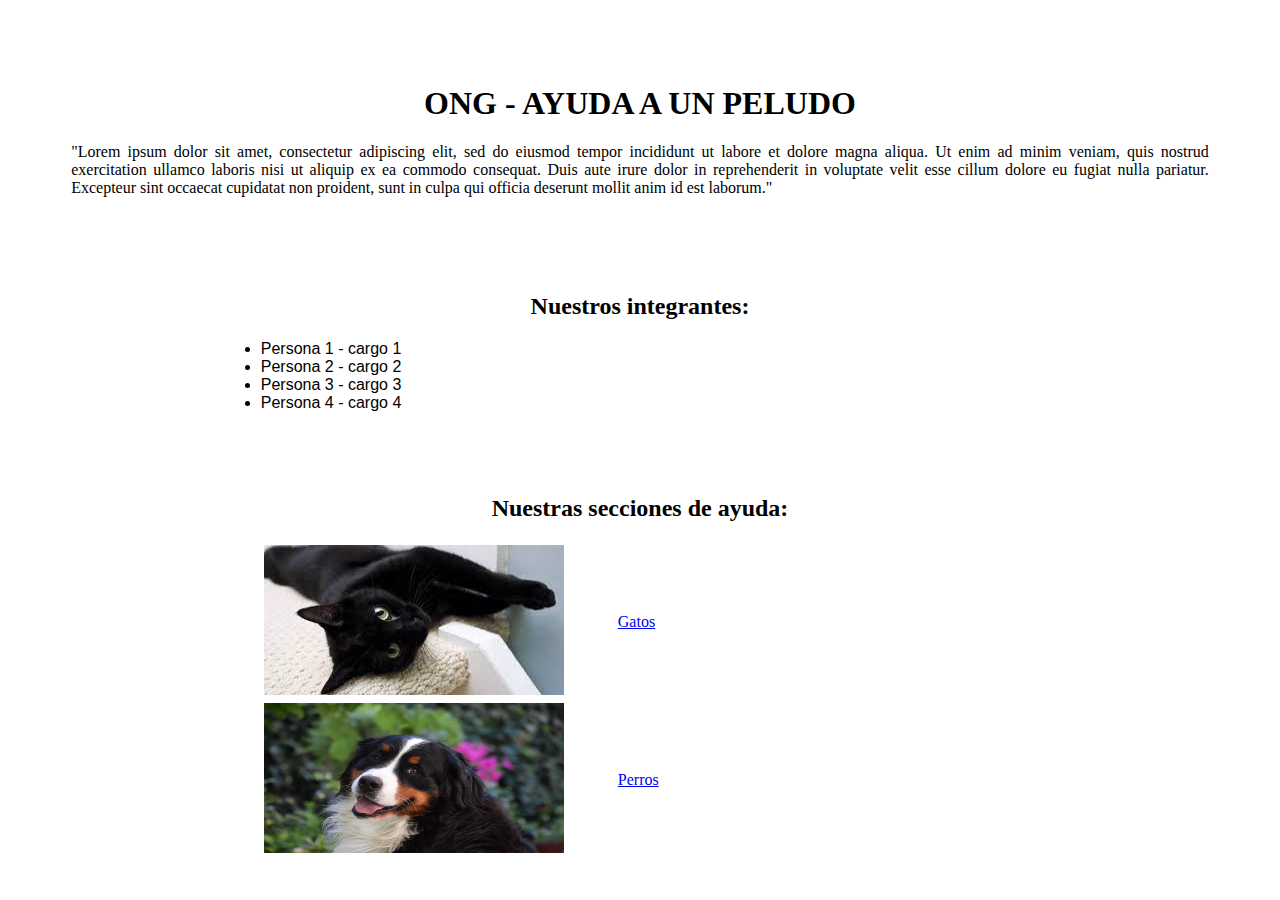
<file: index.html>
<!DOCTYPE html>
<html lang="en">
<head>
    <meta charset="UTF-8">
    <meta name="viewport" content="width=device-width, initial-scale=1.0">
    <title>Document</title>
    <link rel="stylesheet" href="css/style.css">
</head>
<body>
    <h1 class="titulo">ONG - AYUDA A UN PELUDO</h1>
    <p class="parrafo-descripcion">"Lorem ipsum dolor sit amet, consectetur adipiscing elit, sed do eiusmod tempor incididunt ut labore et dolore magna aliqua. Ut enim ad minim veniam, quis nostrud exercitation ullamco laboris nisi ut aliquip ex ea commodo consequat. Duis aute irure dolor in reprehenderit in voluptate velit esse cillum dolore eu fugiat nulla pariatur. Excepteur sint occaecat cupidatat non proident, sunt in culpa qui officia deserunt mollit anim id est laborum."</p>
    <h2 class="titulo">Nuestros integrantes:</h2>

    <ul class="integrantes">
        <li>Persona 1 - cargo 1</li>
        <li>Persona 2 - cargo 2</li>
        <li>Persona 3 - cargo 3</li>
        <li>Persona 4 - cargo 4</li>
    </ul>

    <h2 class="titulo">Nuestras secciones de ayuda:</h2>

    <table class="tabla-mascotas">
        <tr>
            <td><img class="img-mascotas" src="img/gatos.jpeg" alt="Imagen de ayuda a un peludo"> </td>
            <td><a href="#" class="link-mascotas">Gatos</a></td>
        </tr>
        <tr>
            <td><img class="img-mascotas" src="img/perros.jpeg" alt="Imagen de ayuda a un peludo"></td>
            <td><a href="#" class="link-mascotas">Perros</a></td>
        </tr>
    </table>
    
    
</body>
</html>
</file>
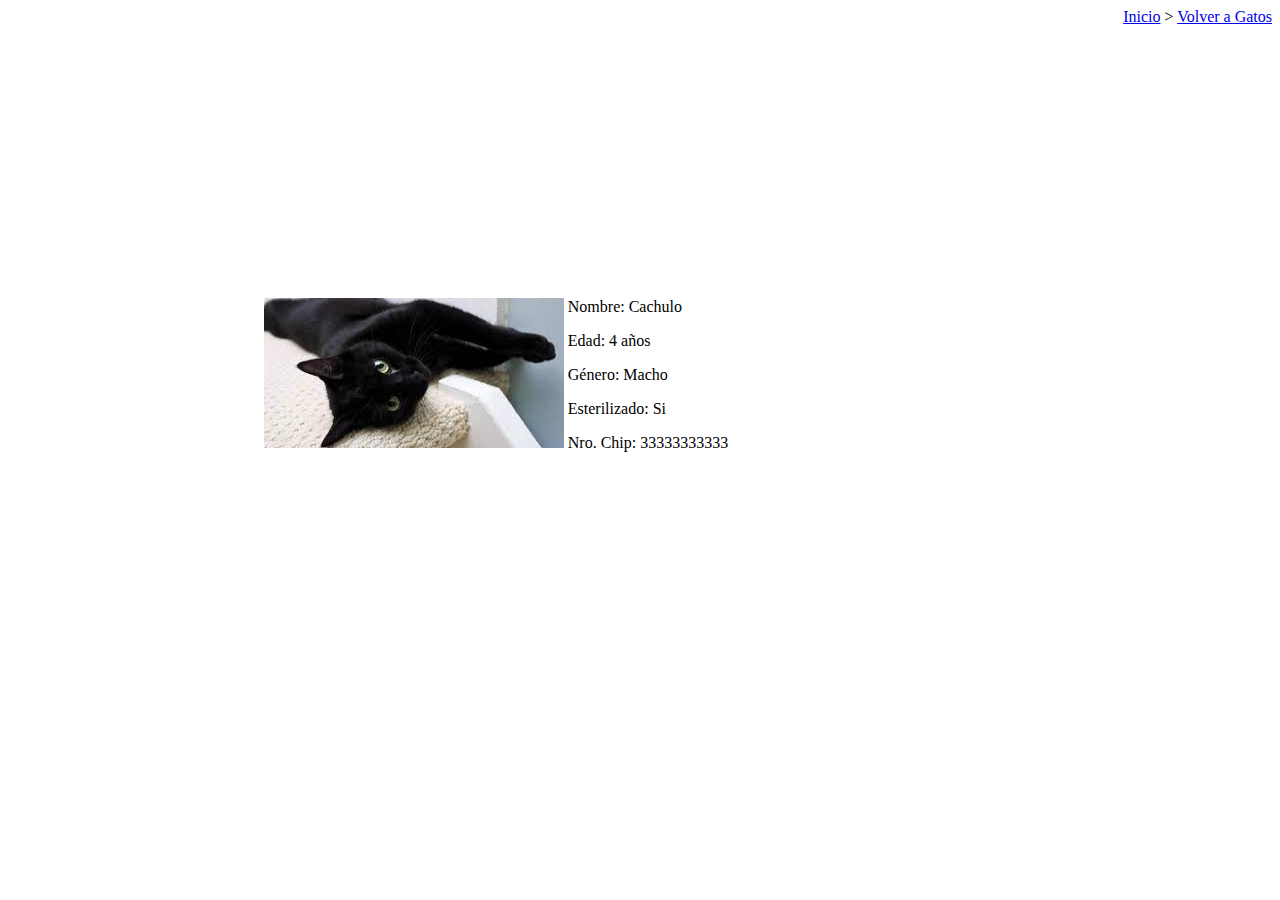
<file: gato.html>
<!DOCTYPE html>
<html lang="en">
<head>
    <meta charset="UTF-8">
    <meta name="viewport" content="width=device-width, initial-scale=1.0">
    <title>Document</title>
    <link rel="stylesheet" href="css/style.css">
</head>
<body>
    <div class="div-navegacion">
        <a href="index.html" >Inicio</a> >
        <a href="gatos.html" >Volver a Gatos</a>
    </div>
    <table class="tabla-mascotas tabla-mascotas-detalle">
        <tr>
            <td><img class="img-mascotas" src="img/gatos.jpeg" alt="Imagen de ayuda a un peludo"> </td>
            <td> <p>Nombre: Cachulo</p>
                <p>Edad: 4 años</p>
                <p>Género: Macho</p>
                <p>Esterilizado: Si</p>
                <p>Nro. Chip: 33333333333</p>
            </td>
        </tr>
        
    </table>
</body>
</html>
</file>
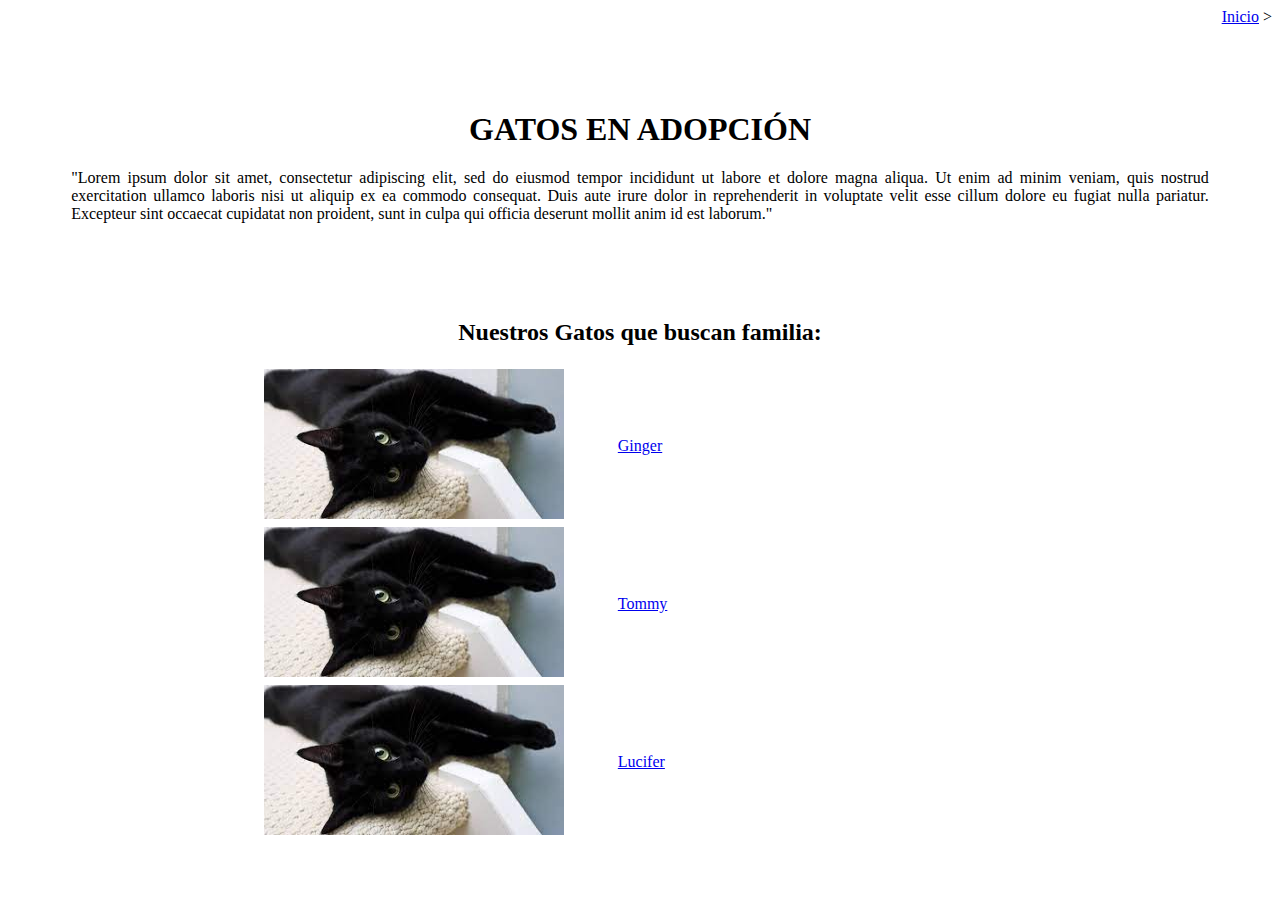
<file: gatos.html>
<!DOCTYPE html>
<html lang="en">
<head>
    <meta charset="UTF-8">
    <meta name="viewport" content="width=device-width, initial-scale=1.0">
    <title>Document</title>
    <link rel="stylesheet" href="css/style.css">

</head>
<body>
    <div class="div-navegacion">
        <a href="index.html" class="navegacion">Inicio</a> >
    </div>
    <h1 class="titulo">GATOS EN ADOPCIÓN</h1>
    <p class="parrafo-descripcion">"Lorem ipsum dolor sit amet, consectetur adipiscing elit, sed do eiusmod tempor incididunt ut labore et dolore magna aliqua. Ut enim ad minim veniam, quis nostrud exercitation ullamco laboris nisi ut aliquip ex ea commodo consequat. Duis aute irure dolor in reprehenderit in voluptate velit esse cillum dolore eu fugiat nulla pariatur. Excepteur sint occaecat cupidatat non proident, sunt in culpa qui officia deserunt mollit anim id est laborum."</p>
    <h2 class="titulo">Nuestros Gatos que buscan familia:</h2>

    <table class="tabla-mascotas">
        <tr>
            <td><img class="img-mascotas" src="img/gatos.jpeg" alt="Imagen de ayuda a un peludo"> </td>
            <td><a href="gato.html" class="link-mascotas">Ginger</a></td>
        </tr>
        <tr>
            <td><img class="img-mascotas" src="img/gatos.jpeg" alt="Imagen de ayuda a un peludo"></td>
            <td><a href="gato.html" class="link-mascotas">Tommy</a></td>
        </tr>
        <tr>
            <td><img class="img-mascotas" src="img/gatos.jpeg" alt="Imagen de ayuda a un peludo"></td>
            <td><a href="gato.html" class="link-mascotas">Lucifer</a></td>
        </tr>
    </table>
</body>
</html>
</file>
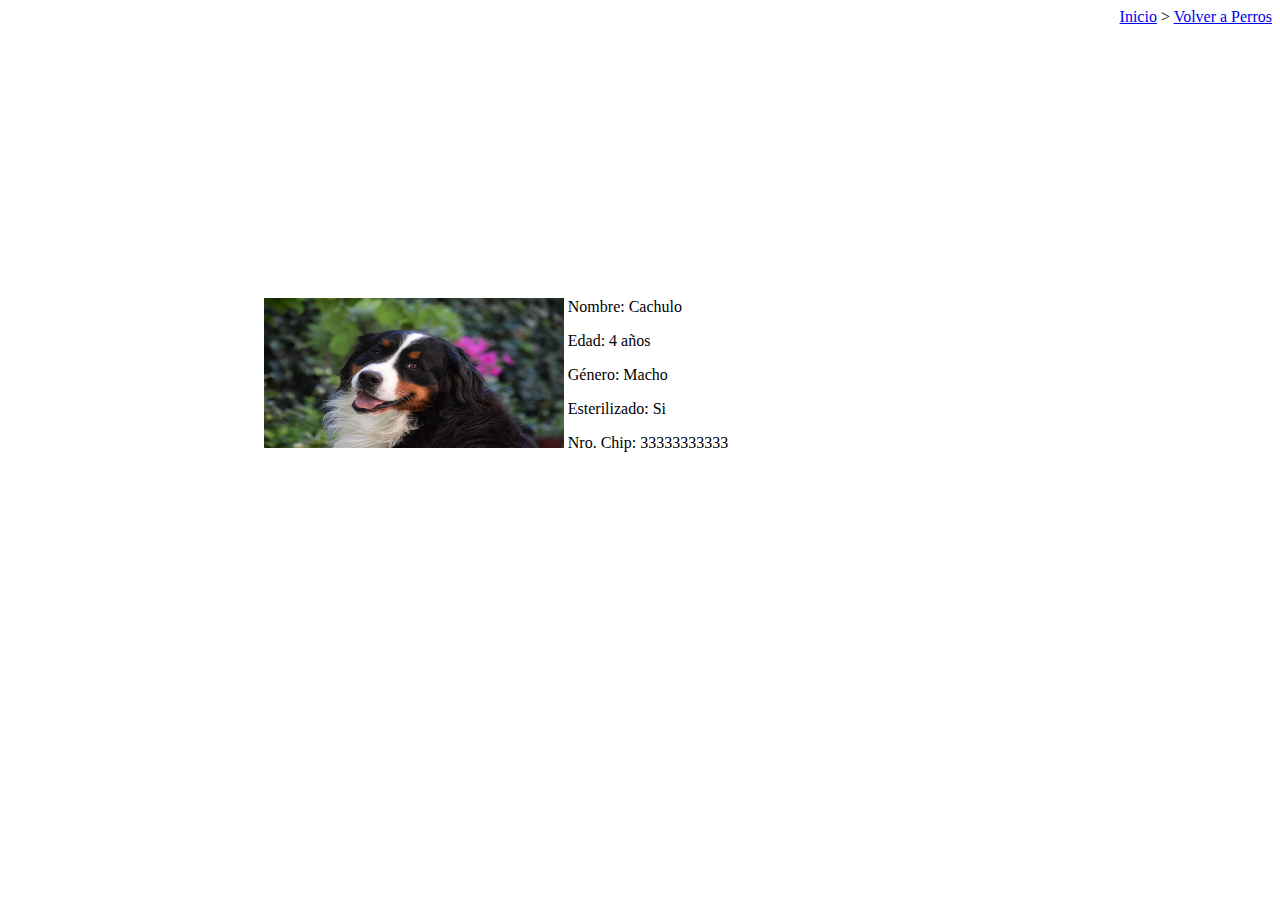
<file: perro.html>
<!DOCTYPE html>
<html lang="en">
<head>
    <meta charset="UTF-8">
    <meta name="viewport" content="width=device-width, initial-scale=1.0">
    <title>Document</title>
    <link rel="stylesheet" href="css/style.css">
</head>
<body>
    <div class="div-navegacion">
        <a href="index.html" >Inicio</a> >
        <a href="perros.html" >Volver a Perros</a>
    </div>
    <table class="tabla-mascotas tabla-mascotas-detalle">
        <tr>
            <td><img class="img-mascotas" src="img/perros.jpeg" alt="Imagen de ayuda a un peludo"> </td>
            <td>
                <p>Nombre: Cachulo</p>
                <p>Edad: 4 años</p>
                <p>Género: Macho</p>
                <p>Esterilizado: Si</p>
                <p>Nro. Chip: 33333333333</p>
            </td>
        </tr>
        
    </table>
</body>
</html>
</file>
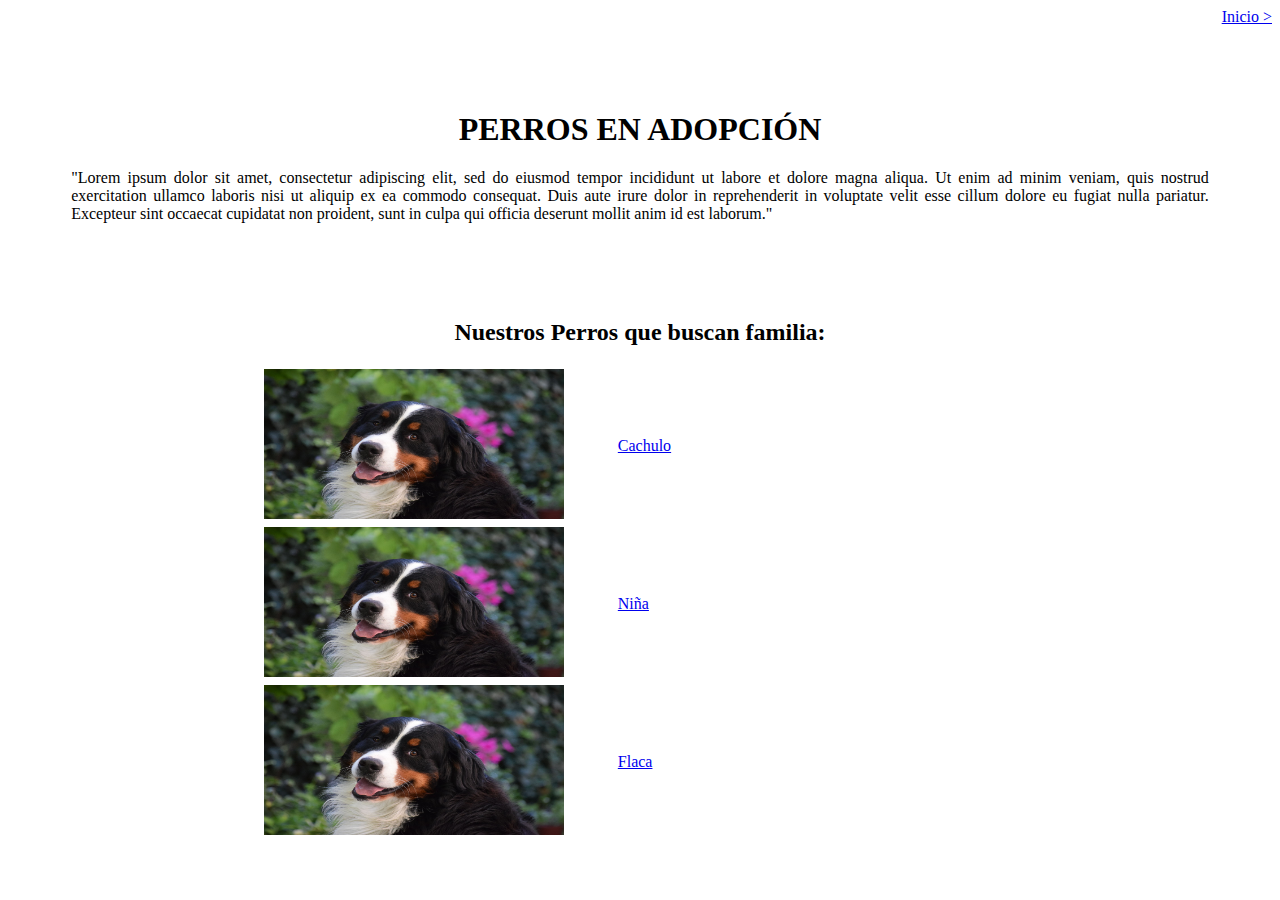
<file: perros.html>
<!DOCTYPE html>
<html lang="en">
<head>
    <meta charset="UTF-8">
    <meta name="viewport" content="width=device-width, initial-scale=1.0">
    <title>Document</title>
    <link rel="stylesheet" href="css/style.css">

</head>
<body>
    <div class="div-navegacion">
        <a href="index.html" class="navegacion">Inicio ></a>
    </div>
    <h1 class="titulo">PERROS EN ADOPCIÓN</h1>
    <p class="parrafo-descripcion">"Lorem ipsum dolor sit amet, consectetur adipiscing elit, sed do eiusmod tempor incididunt ut labore et dolore magna aliqua. Ut enim ad minim veniam, quis nostrud exercitation ullamco laboris nisi ut aliquip ex ea commodo consequat. Duis aute irure dolor in reprehenderit in voluptate velit esse cillum dolore eu fugiat nulla pariatur. Excepteur sint occaecat cupidatat non proident, sunt in culpa qui officia deserunt mollit anim id est laborum."</p>
    <h2 class="titulo">Nuestros Perros que buscan familia:</h2>

    <table class="tabla-mascotas">
        <tr>
            <td><img class="img-mascotas" src="img/perros.jpeg" alt="Imagen de ayuda a un peludo"> </td>
            <td><a href="perro.html" class="link-mascotas">Cachulo</a></td>
        </tr>
        <tr>
            <td><img class="img-mascotas" src="img/perros.jpeg" alt="Imagen de ayuda a un peludo"></td>
            <td><a href="perro.html" class="link-mascotas">Niña</a></td>
        </tr>
        <tr>
            <td><img class="img-mascotas" src="img/perros.jpeg" alt="Imagen de ayuda a un peludo"></td>
            <td><a href="perro.html" class="link-mascotas">Flaca</a></td>
        </tr>
    </table>
</body>
</html>
</file>
<file: css/style.css>
.titulo {
    padding-top: 5%;
    text-align: center;
}

.integrantes {
    padding-left: 20%;
    font-family: Verdana, Geneva, Tahoma, sans-serif;
}

.parrafo-descripcion{
    color: black; 
    padding: 0 5% 1% 5%;
    text-align: justify;
}

.img-mascotas {
    height: 150px;
    width: 300px;
}

.tabla-mascotas {
    padding-left: 20%;
}

.tabla-mascotas-detalle {
   padding-top: 20%;
}

.link-mascotas {
    padding-left: 50px;
}

.div-navegacion {
    width: 100%;
    text-align: right;
}
</file>
